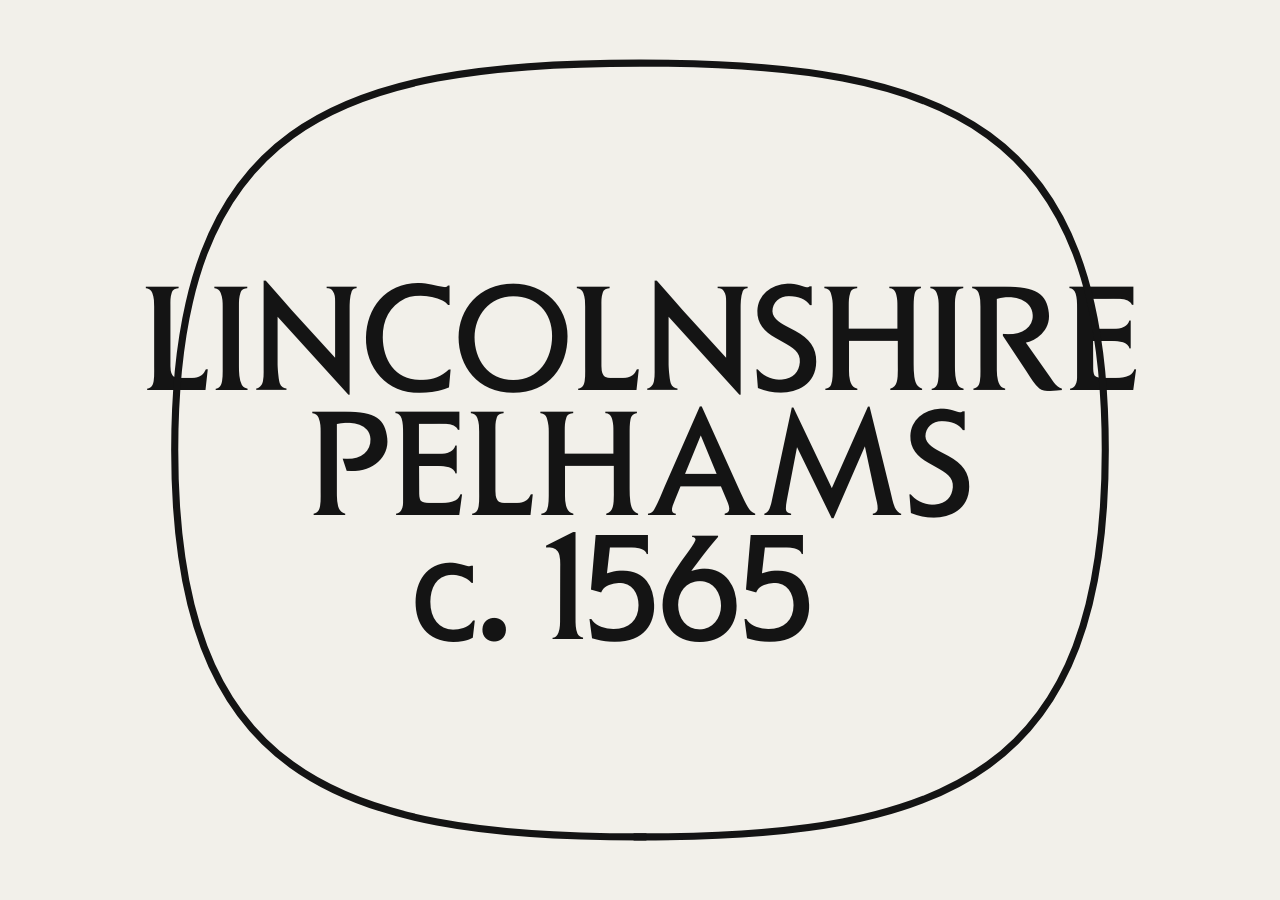
<file: index.html>
<!DOCTYPE html>
<html lang="en-GB">
  <head>
    <meta charset="utf-8" />
    <meta name="viewport" content="width=device-width, initial-scale=1" />
    <title>Pelhams</title>
    <meta name="theme-color" content="#000000" />
    <meta http-equiv="Cache-Control" content="no-store, no-cache, must-revalidate" />
    <meta http-equiv="Pragma" content="no-cache" />
    <meta http-equiv="Expires" content="0" />
    <link rel="preload" href="assets/fonts/elan-book.woff2" as="font" type="font/woff2" crossorigin />
    <style>
      @font-face {
        font-family: "Elan";
        src: url("assets/fonts/elan-book.woff2") format("woff2");
        font-display: block;
      }

      html,
      body {
        margin: 0;
        min-height: 100%;
        background: #000;
        color: #fff;
        -webkit-font-smoothing: antialiased;
      }

      body {
        display: grid;
        place-items: center;
        min-height: 100vh;
        min-height: 100dvh;
      }

      body.is-light {
        background: #f2f0ea;
        color: #141414;
      }

      .signet-wrap {
        position: fixed;
        top: 50%;
        left: 50%;
        z-index: 1;
        width: clamp(448px, 73.6vw, 1120px);
        max-width: calc(100% - 2rem);
        transform: translate(-50%, -50%);
        pointer-events: none;
      }

      .signet {
        display: block;
        width: 100%;
        overflow: visible;
      }

      .signet path {
        fill: none;
        stroke: currentColor;
        stroke-width: 4.2;
        stroke-dasharray: 1 2;
        stroke-dashoffset: 1;
        animation: write 4.8s linear forwards;
      }

      /* Draw from the path end (bottom) toward the top */
      .signet.from-bottom path {
        stroke-dashoffset: -1;
        animation-name: write-up;
      }

      .lockup {
        --fs: min(10.5vw, 17vh);
        position: relative;
        z-index: 0;
        display: flex;
        flex-direction: column;
        align-items: center;
        margin: 0;
        font: normal var(--fs) / 0.93 "Elan", serif;
        text-align: center;
        white-space: nowrap;
        /* Optical centre against the signet (caps sit high in the line box) */
        transform: translateY(0.22em);
      }

      /* Last line sits optically centred */
      .lockup .nudge {
        text-indent: -0.42em;
      }

      .lockup span {
        visibility: hidden;
        animation: appear 0s forwards;
      }

      .lockup span:nth-child(1) {
        animation-delay: 0.4s;
      }
      .lockup span:nth-child(2) {
        animation-delay: 1s;
      }
      .lockup span:nth-child(3) {
        animation-delay: 1.6s;
      }

      @keyframes appear {
        to {
          visibility: visible;
        }
      }

      @keyframes write {
        from {
          stroke-dashoffset: 1;
        }
        to {
          stroke-dashoffset: 0;
        }
      }

      @keyframes write-up {
        from {
          stroke-dashoffset: -1;
        }
        to {
          stroke-dashoffset: 0;
        }
      }

      @media (prefers-reduced-motion: reduce) {
        .signet path {
          animation: none;
          stroke-dashoffset: 0;
        }

        .lockup span {
          animation: none;
          visibility: visible;
        }
      }
    </style>
  </head>
  <body>
    <h1 class="lockup" aria-label="Lincolnshire, Pelhams, c. 1565">
      <span>LINCOLNSHIRE</span>
      <span>PELHAMS</span>
      <span class="nudge">c. 1565</span>
    </h1>
    <div class="signet-wrap">
      <svg class="signet" xmlns="http://www.w3.org/2000/svg" viewBox="0 0 556.6 464" aria-hidden="true">
        <path pathLength="1" d="M278.3 3.4C460.5 3.4 553.2 40.9 553.2 232C553.2 423.1 460.5 460.6 278.3 460.6H274.3" />
        <path pathLength="1" d="M278.3 3.4C96.1 3.4 3.4 40.9 3.4 232C3.4 423.1 96.1 460.6 278.3 460.6H282.3" />
      </svg>
    </div>
    <script>
      (() => {
        const wrap = document.querySelector(".signet-wrap");
        const meta = document.querySelector('meta[name="theme-color"]');
        let light = false;
        let fromBottom = false;

        const setTheme = (isLight) => {
          light = isLight;
          document.body.classList.toggle("is-light", isLight);
          meta.content = isLight ? "#f2f0ea" : "#000000";
        };

        if (matchMedia("(prefers-reduced-motion: reduce)").matches) {
          setTheme(true);
          return;
        }

        const bind = (signet) => {
          const path = signet.querySelector("path");
          if (!path) return;
          path.addEventListener(
            "animationend",
            (event) => {
              if (event.animationName !== "write" && event.animationName !== "write-up") return;
              setTheme(!light);
              fromBottom = !fromBottom;
              const next = signet.cloneNode(true);
              next.classList.toggle("from-bottom", fromBottom);
              signet.replaceWith(next);
              bind(next);
            },
            { once: true }
          );
        };

        bind(wrap.querySelector(".signet"));
      })();
    </script>
  </body>
</html>
</file>
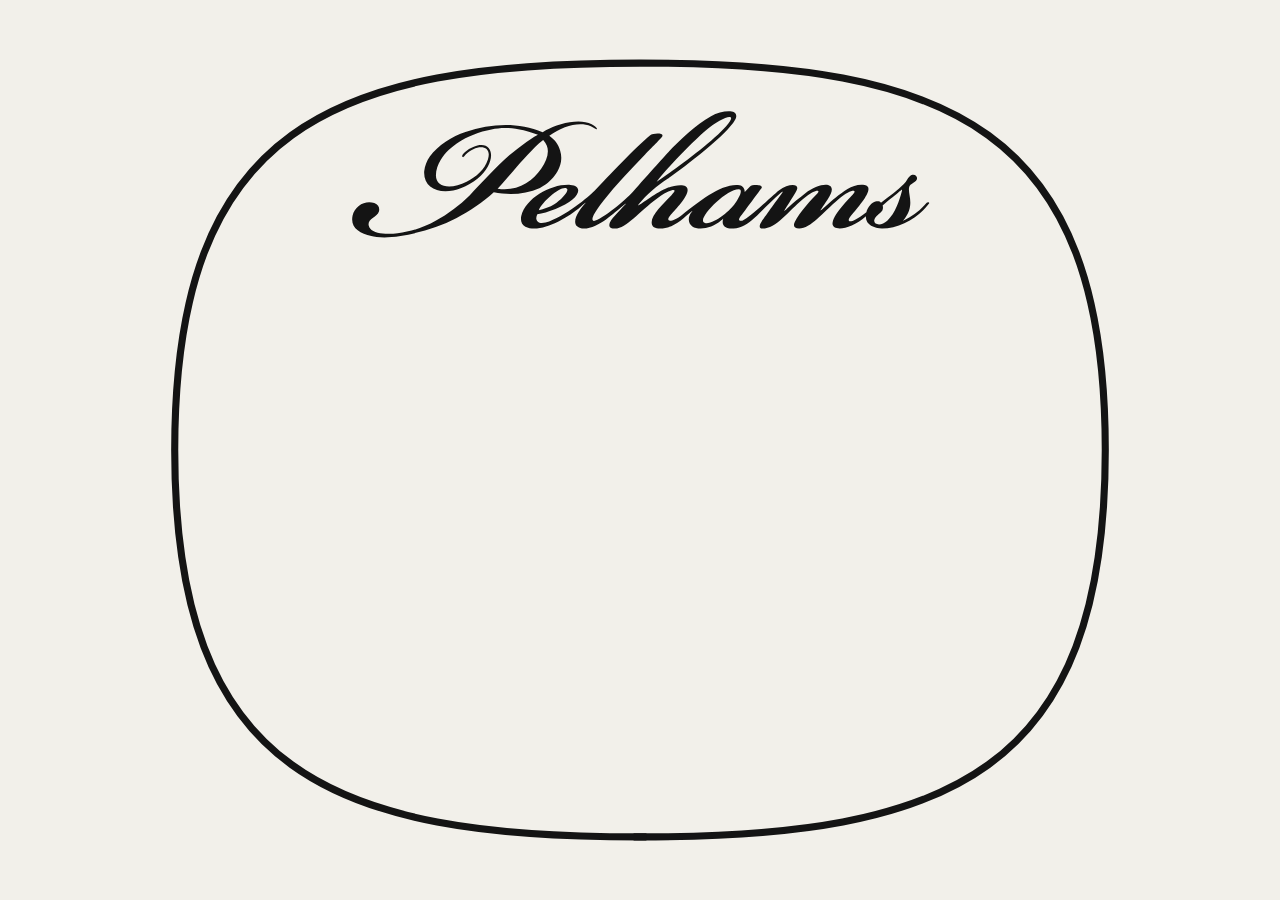
<file: parked-2.html>
<!DOCTYPE html>
<html lang="en-GB">
  <head>
    <meta charset="utf-8" />
    <meta name="viewport" content="width=device-width, initial-scale=1" />
    <title>Pelhams</title>
    <meta name="theme-color" content="#000000" />
    <meta http-equiv="Cache-Control" content="no-store, no-cache, must-revalidate" />
    <meta http-equiv="Pragma" content="no-cache" />
    <meta http-equiv="Expires" content="0" />
    <link rel="preload" href="assets/fonts/elan-book.woff2" as="font" type="font/woff2" crossorigin />
    <style>
      @font-face {
        font-family: "Elan";
        src: url("assets/fonts/elan-book.woff2") format("woff2");
        font-display: block;
      }

      html,
      body {
        margin: 0;
        min-height: 100%;
        background: #000;
        color: #fff;
        -webkit-font-smoothing: antialiased;
      }

      body {
        display: grid;
        place-items: center;
        min-height: 100vh;
        min-height: 100dvh;
      }

      body.is-complete {
        background: #f2f0ea;
        color: #141414;
      }

      .signet-wrap {
        position: fixed;
        top: 50%;
        left: 50%;
        z-index: 1;
        width: clamp(448px, 73.6vw, 1120px);
        max-width: calc(100% - 2rem);
        transform: translate(-50%, -50%);
        pointer-events: none;
      }

      .signet {
        display: block;
        width: 100%;
        overflow: visible;
      }

      .signet path {
        fill: none;
        stroke: currentColor;
        stroke-width: 4.2;
        stroke-dasharray: 1 2;
        stroke-dashoffset: 1;
        animation: write 2.4s linear forwards;
      }

      .wordmark {
        position: absolute;
        top: 6.5%;
        left: 50%;
        width: min(84%, 580px);
        fill: currentColor;
        transform: translateX(-50%);
        visibility: hidden;
      }

      .lockup {
        --fs: min(10.5vw, 17vh);
        position: relative;
        z-index: 0;
        display: flex;
        flex-direction: column;
        align-items: center;
        margin: 0;
        font: normal var(--fs) / 0.93 "Elan", serif;
        text-align: center;
        white-space: nowrap;
        /* Optical centre against the signet (caps sit high in the line box) */
        transform: translateY(0.35em);
      }

      /* Last line sits optically centred */
      .lockup .nudge {
        text-indent: -0.42em;
      }

      .lockup span {
        visibility: hidden;
        animation: appear 0s forwards;
      }

      .lockup span:nth-child(1) {
        animation-delay: 0.4s;
      }
      .lockup span:nth-child(2) {
        animation-delay: 1s;
      }
      .lockup span:nth-child(3) {
        animation-delay: 1.6s;
      }

      body.is-complete .lockup,
      body.is-complete .lockup span {
        visibility: hidden !important;
        animation: none !important;
      }

      body.is-complete .wordmark {
        visibility: visible;
      }

      @keyframes appear {
        to {
          visibility: visible;
        }
      }

      @keyframes write {
        to {
          stroke-dashoffset: 0;
        }
      }

      @media (prefers-reduced-motion: reduce) {
        .signet path {
          animation: none;
          stroke-dashoffset: 0;
        }

        .lockup span {
          animation: none;
          visibility: visible;
        }
      }
    </style>
  </head>
  <body>
    <h1 class="lockup" aria-label="Lincolnshire, Pelhams, c. 1565">
      <span>LINCOLNSHIRE</span>
      <span>PELHAMS</span>
      <span class="nudge">c. 1565</span>
    </h1>
    <div class="signet-wrap">
      <svg class="signet" xmlns="http://www.w3.org/2000/svg" viewBox="0 0 556.6 464" aria-hidden="true">
        <path pathLength="1" d="M278.3 3.4C460.5 3.4 553.2 40.9 553.2 232C553.2 423.1 460.5 460.6 278.3 460.6H274.3" />
        <path pathLength="1" d="M278.3 3.4C96.1 3.4 3.4 40.9 3.4 232C3.4 423.1 96.1 460.6 278.3 460.6H282.3" />
      </svg>
      <svg class="wordmark" xmlns="http://www.w3.org/2000/svg" role="img" aria-label="Pelhams" viewBox="0 0 121.6 27.27"><path d="M98.92 20.97C99.16 20.6 99.69 19.8 100.11 19.19C102.97 15.05 98.52 15.4 95.48 17.8C94.29 18.73 92.98 19.74 92.05 20.66C91.32 21.34 90.64 22.07 91.32 21.02C91.76 20.35 93.11 18.18 93.61 17.27C94.47 15.75 92.07 15.62 89.92 17.21C88.64 18.18 83.18 23.59 82.01 23.59C81.33 23.59 81.51 23.11 82.06 22.44C82.5 21.89 86.15 16.92 86.2 16.86C87.01 15.95 84.37 15.87 83.88 16.37L82.77 17.54C82.77 16.81 82.35 16.26 81.68 16.13C78.12 15.58 73.3 19.47 69.67 22.29C67.56 23.94 65.91 23.94 67.18 22.44C67.86 21.63 70.51 18.9 70.75 17.49C71.26 15.25 67.29 16.22 65.77 17.03C62.3 18.88 59.64 21.26 60.62 20.03C62.15 18.15 64.35 16.19 66.68 14.72C70.42 12.13 79.07 5.46 80.72 2.46C82.06 0 78.14 0.31 75.7 1.65C71.1 4.16 65.95 9.99 64.23 12.01C62.89 13.49 60.69 15.97 59.28 17.56C58.43 18.48 56.82 19.92 55.34 21.08C53.69 22.36 51.23 24.03 50.94 23.53C50.31 22.93 52.59 20.11 53.14 19.37C55.83 15.87 59.02 12.76 61.97 9.57C62.08 9.44 64.78 6.75 65.4 6.01C66.13 5.1 63.57 5.15 62.89 5.7C60.07 7.97 54.11 14.33 51.23 17.34C50.26 18.35 45.04 22.82 41 23.96C40.45 24.07 39.77 24.21 39.35 23.72C38.91 23.22 39.04 22.82 39.28 22.22C41.24 21.96 45.05 20.53 46.65 19.12C48.35 17.71 48.3 16.19 46.21 16.06C42.23 15.82 36.9 18.75 35.91 22.6C35.72 23.46 35.96 24.43 36.77 24.82C39.83 26.3 45.35 23.2 48.37 20.62C49.16 19.94 49.6 19.63 49.34 19.92C48.3 21.08 46.37 23.59 47.62 24.73C48.98 25.97 52.02 24.53 53.61 23.35C55.45 22.01 58.89 18.88 57.61 20.29C56.51 21.52 54.37 23.48 54.37 24.45C54.37 25.19 55.15 25.22 55.59 25.2C57.96 25.15 60.6 21.63 64.39 18.88C66.85 17.1 68.66 16.63 67.87 17.67C66.83 19.08 63.25 21.89 63.25 23.9C63.25 24.95 63.99 25.2 65.03 25.2C67.78 25.2 69.69 23.22 71.59 21.63C71.76 21.5 71.96 21.39 71.65 21.76C70.73 22.86 70.9 24.16 71.78 24.76C73.06 25.64 75.94 25.22 77.85 23.48C78.52 22.88 78.14 23.11 78.14 23.9C78.14 24.95 79.26 25.3 80.41 25.19C83.91 24.87 85.52 21.92 90.11 17.89C90.79 17.27 90.86 17.45 90.6 17.76C89.32 19.48 86.79 23.04 86.29 23.77C85.8 24.45 85.69 25.2 86.48 25.2C89.39 25.2 91.99 21.5 94.87 19.1C97.84 16.63 98.65 17.16 98.04 17.78C96.87 18.93 94.19 21.89 93.28 23.77C92.86 24.64 93.09 25.2 94.19 25.2C96.65 25.2 99 22.01 102.48 19.03C104.86 16.97 106.35 16.99 105.6 17.85C104.59 19.03 101.62 21.89 101.2 23.9C100.79 25.86 104.68 25.75 108.18 22.64C108.01 24.34 109.9 25.2 111.55 25.2C115.16 25.2 119.21 22.93 121.41 19.98C121.6 19.67 121.1 19.61 120.92 19.8C119.58 21.39 117.89 22.66 116.3 23.39C115.64 23.68 116.01 23.55 116.37 23.06C118.44 20.2 116.94 17.98 117.23 16.61C117.4 15.82 118.04 15.82 118.68 15.18C119.38 14.48 118.3 13.4 117.38 14.26C116.81 14.79 116.76 15.27 116.13 15.89C114.83 17.23 113 18.53 111.33 19.78C111.15 19.56 110.76 19.43 110.18 19.56C109.46 19.72 108.53 20.73 108.27 21.78C104.79 24.49 103.83 23.96 105.12 22.44C106.71 20.53 110.34 16.48 107.89 16.09C105.5 15.73 103.52 17.47 101.86 18.7C100.02 20.11 97.93 22.36 98.92 20.97M115.71 17.41C115.16 19.41 114.38 21.94 112.65 23.59C110.96 25.2 108.31 24.05 111.2 21.87C111.74 21.45 111.85 20.91 111.68 20.36C113.15 19.14 114.58 18.04 115.25 17.41C115.79 16.92 115.82 17.01 115.71 17.41M80.72 19.98C79.9 21.26 76.54 24.27 74.58 24.08C72.02 23.85 78.8 16.86 81.55 16.99C82.54 17.05 81.44 18.88 80.72 19.98M39.59 21.39C40.4 19.43 44.25 16.19 45.42 16.79C46.15 17.16 44.32 19.19 42.84 20.11C41.99 20.66 40.58 21.15 39.59 21.39M64.3 15.38C66 13.05 71.21 7.61 74.53 4.71C78.08 1.6 81.77 0.55 78.87 3.74C75.88 7.11 68.28 12.76 64.3 15.38M30.96 16.86C32.79 14.96 35.43 11.64 37.26 9.75C38.25 8.63 39.35 7.42 40.51 6.62C42.1 8.34 41.61 10.36 40.09 12.68C38.25 15.38 34.99 17.52 30.96 16.86M22.36 22.99C25.08 21.57 27.88 19.67 30.15 17.6C33.34 18.2 36.77 18.07 39.83 16.68C42.6 15.32 45.11 12.01 44.06 8.83C43.7 7.53 42.84 6.49 41.79 5.76C44.74 3.61 48.06 2.75 50.5 3.74C51.12 3.98 51.8 4.6 51.8 4.34C51.8 4.11 51.3 3.61 50.68 3.32C48.06 1.96 43.51 3.25 41.06 4.6L40.4 5.02C35.3 2.88 29.6 3.14 24.21 4.97C21.45 5.88 18.39 7.79 16.74 10.12C16.11 11.03 15.69 12.08 15.56 13.18C15.27 18.07 21.7 18.82 26.78 14.72C30.59 11.64 30.46 6.93 26.72 7.79C24.71 8.27 22.99 9.99 23.66 10.23C23.85 10.3 24.03 9.94 24.21 9.75C26.6 7.35 29.91 7.66 28.92 10.72C28.19 12.94 26.54 14.28 24.45 15.38C21.39 16.97 18.02 16.79 18.02 14.04C18.02 12.87 18.44 11.82 19.01 10.85C19.98 9.2 21.39 8.03 22.86 7.06C24.32 6.01 27.22 4.84 29.66 4.42C32.17 3.98 34.7 3.87 39.41 5.52C37.39 6.62 35.17 8.39 33.4 9.86C30.89 12.01 27.33 15.93 25.08 18.26C22.99 20.35 20.53 22.12 17.96 23.59C15.69 24.89 12.87 25.86 9.99 26.17C8.34 26.36 5.21 26.49 4.23 25.19C3.61 24.32 3.87 23.59 4.84 22.93C5.33 22.56 5.88 22.25 6.07 21.63C6.25 21.02 6.07 20.22 5.1 19.85C3.24 19.19 0.99 20.4 0.55 22.49C0 25.08 1.96 26.17 4.47 26.78C5.46 27.04 7.53 27.27 10.6 26.78C14.77 26.05 18.64 24.95 22.36 22.99"/></svg>
    </div>
    <script>
      (() => {
        const path = document.querySelector(".signet path");
        const meta = document.querySelector('meta[name="theme-color"]');
        const complete = () => {
          document.body.classList.add("is-complete");
          meta.content = "#f2f0ea";
        };
        if (!path || matchMedia("(prefers-reduced-motion: reduce)").matches) {
          complete();
          return;
        }
        path.addEventListener("animationend", complete, { once: true });
      })();
    </script>
  </body>
</html>
</file>
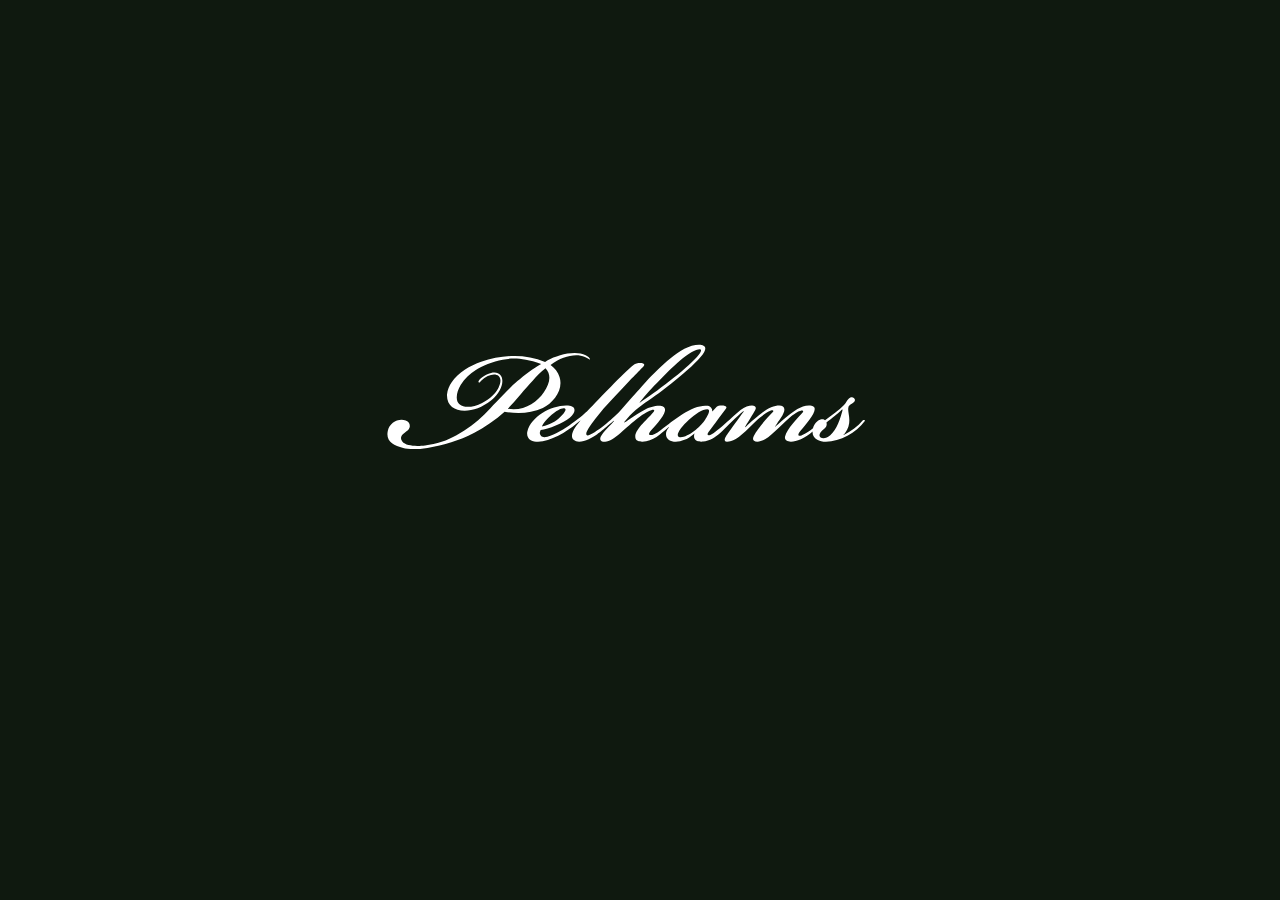
<file: parked.html>
<!DOCTYPE html>
<html lang="en-GB">
  <head>
    <meta charset="utf-8" />
    <meta name="viewport" content="width=device-width, initial-scale=1" />
    <title>Pelhams</title>
    <meta name="theme-color" content="#0f190f" />
    <script>
      (() => {
        const DAY_START = 7;
        const NIGHT_START = 19;
        const meta = document.querySelector('meta[name="theme-color"]');
        function apply() {
          const hour = new Date().getHours();
          const theme = hour >= DAY_START && hour < NIGHT_START ? 'light' : 'dark';
          if (document.documentElement.dataset.theme === theme) return;
          document.documentElement.dataset.theme = theme;
          meta.content = theme === 'light' ? '#f4f1ea' : '#0f190f';
          document.dispatchEvent(new Event('themechange'));
        }
        apply();
        setInterval(apply, 60000);
      })();
    </script>
    <style>
      html {
        background: rgb(15 25 15);
        color: #fff;
      }

      html[data-theme="light"] {
        background: #f4f1ea;
        color: rgb(15 25 15);
      }

      body {
        margin: 0;
        display: grid;
        place-items: center;
        min-height: 100vh;
        min-height: 100dvh;
      }

      .wordmark {
        display: block;
        width: min(60vw, 480px);
        fill: currentColor;
        transform: translate(-3%, -50%);
      }
    </style>
  </head>
  <body>
    <svg class="wordmark" xmlns="http://www.w3.org/2000/svg" role="img" aria-label="Pelhams" viewBox="0 0 121.6 27.27"><path d="M98.92 20.97C99.16 20.6 99.69 19.8 100.11 19.19C102.97 15.05 98.52 15.4 95.48 17.8C94.29 18.73 92.98 19.74 92.05 20.66C91.32 21.34 90.64 22.07 91.32 21.02C91.76 20.35 93.11 18.18 93.61 17.27C94.47 15.75 92.07 15.62 89.92 17.21C88.64 18.18 83.18 23.59 82.01 23.59C81.33 23.59 81.51 23.11 82.06 22.44C82.5 21.89 86.15 16.92 86.2 16.86C87.01 15.95 84.37 15.87 83.88 16.37L82.77 17.54C82.77 16.81 82.35 16.26 81.68 16.13C78.12 15.58 73.3 19.47 69.67 22.29C67.56 23.94 65.91 23.94 67.18 22.44C67.86 21.63 70.51 18.9 70.75 17.49C71.26 15.25 67.29 16.22 65.77 17.03C62.3 18.88 59.64 21.26 60.62 20.03C62.15 18.15 64.35 16.19 66.68 14.72C70.42 12.13 79.07 5.46 80.72 2.46C82.06 0 78.14 0.31 75.7 1.65C71.1 4.16 65.95 9.99 64.23 12.01C62.89 13.49 60.69 15.97 59.28 17.56C58.43 18.48 56.82 19.92 55.34 21.08C53.69 22.36 51.23 24.03 50.94 23.53C50.31 22.93 52.59 20.11 53.14 19.37C55.83 15.87 59.02 12.76 61.97 9.57C62.08 9.44 64.78 6.75 65.4 6.01C66.13 5.1 63.57 5.15 62.89 5.7C60.07 7.97 54.11 14.33 51.23 17.34C50.26 18.35 45.04 22.82 41 23.96C40.45 24.07 39.77 24.21 39.35 23.72C38.91 23.22 39.04 22.82 39.28 22.22C41.24 21.96 45.05 20.53 46.65 19.12C48.35 17.71 48.3 16.19 46.21 16.06C42.23 15.82 36.9 18.75 35.91 22.6C35.72 23.46 35.96 24.43 36.77 24.82C39.83 26.3 45.35 23.2 48.37 20.62C49.16 19.94 49.6 19.63 49.34 19.92C48.3 21.08 46.37 23.59 47.62 24.73C48.98 25.97 52.02 24.53 53.61 23.35C55.45 22.01 58.89 18.88 57.61 20.29C56.51 21.52 54.37 23.48 54.37 24.45C54.37 25.19 55.15 25.22 55.59 25.2C57.96 25.15 60.6 21.63 64.39 18.88C66.85 17.1 68.66 16.63 67.87 17.67C66.83 19.08 63.25 21.89 63.25 23.9C63.25 24.95 63.99 25.2 65.03 25.2C67.78 25.2 69.69 23.22 71.59 21.63C71.76 21.5 71.96 21.39 71.65 21.76C70.73 22.86 70.9 24.16 71.78 24.76C73.06 25.64 75.94 25.22 77.85 23.48C78.52 22.88 78.14 23.11 78.14 23.9C78.14 24.95 79.26 25.3 80.41 25.19C83.91 24.87 85.52 21.92 90.11 17.89C90.79 17.27 90.86 17.45 90.6 17.76C89.32 19.48 86.79 23.04 86.29 23.77C85.8 24.45 85.69 25.2 86.48 25.2C89.39 25.2 91.99 21.5 94.87 19.1C97.84 16.63 98.65 17.16 98.04 17.78C96.87 18.93 94.19 21.89 93.28 23.77C92.86 24.64 93.09 25.2 94.19 25.2C96.65 25.2 99 22.01 102.48 19.03C104.86 16.97 106.35 16.99 105.6 17.85C104.59 19.03 101.62 21.89 101.2 23.9C100.79 25.86 104.68 25.75 108.18 22.64C108.01 24.34 109.9 25.2 111.55 25.2C115.16 25.2 119.21 22.93 121.41 19.98C121.6 19.67 121.1 19.61 120.92 19.8C119.58 21.39 117.89 22.66 116.3 23.39C115.64 23.68 116.01 23.55 116.37 23.06C118.44 20.2 116.94 17.98 117.23 16.61C117.4 15.82 118.04 15.82 118.68 15.18C119.38 14.48 118.3 13.4 117.38 14.26C116.81 14.79 116.76 15.27 116.13 15.89C114.83 17.23 113 18.53 111.33 19.78C111.15 19.56 110.76 19.43 110.18 19.56C109.46 19.72 108.53 20.73 108.27 21.78C104.79 24.49 103.83 23.96 105.12 22.44C106.71 20.53 110.34 16.48 107.89 16.09C105.5 15.73 103.52 17.47 101.86 18.7C100.02 20.11 97.93 22.36 98.92 20.97M115.71 17.41C115.16 19.41 114.38 21.94 112.65 23.59C110.96 25.2 108.31 24.05 111.2 21.87C111.74 21.45 111.85 20.91 111.68 20.36C113.15 19.14 114.58 18.04 115.25 17.41C115.79 16.92 115.82 17.01 115.71 17.41M80.72 19.98C79.9 21.26 76.54 24.27 74.58 24.08C72.02 23.85 78.8 16.86 81.55 16.99C82.54 17.05 81.44 18.88 80.72 19.98M39.59 21.39C40.4 19.43 44.25 16.19 45.42 16.79C46.15 17.16 44.32 19.19 42.84 20.11C41.99 20.66 40.58 21.15 39.59 21.39M64.3 15.38C66 13.05 71.21 7.61 74.53 4.71C78.08 1.6 81.77 0.55 78.87 3.74C75.88 7.11 68.28 12.76 64.3 15.38M30.96 16.86C32.79 14.96 35.43 11.64 37.26 9.75C38.25 8.63 39.35 7.42 40.51 6.62C42.1 8.34 41.61 10.36 40.09 12.68C38.25 15.38 34.99 17.52 30.96 16.86M22.36 22.99C25.08 21.57 27.88 19.67 30.15 17.6C33.34 18.2 36.77 18.07 39.83 16.68C42.6 15.32 45.11 12.01 44.06 8.83C43.7 7.53 42.84 6.49 41.79 5.76C44.74 3.61 48.06 2.75 50.5 3.74C51.12 3.98 51.8 4.6 51.8 4.34C51.8 4.11 51.3 3.61 50.68 3.32C48.06 1.96 43.51 3.25 41.06 4.6L40.4 5.02C35.3 2.88 29.6 3.14 24.21 4.97C21.45 5.88 18.39 7.79 16.74 10.12C16.11 11.03 15.69 12.08 15.56 13.18C15.27 18.07 21.7 18.82 26.78 14.72C30.59 11.64 30.46 6.93 26.72 7.79C24.71 8.27 22.99 9.99 23.66 10.23C23.85 10.3 24.03 9.94 24.21 9.75C26.6 7.35 29.91 7.66 28.92 10.72C28.19 12.94 26.54 14.28 24.45 15.38C21.39 16.97 18.02 16.79 18.02 14.04C18.02 12.87 18.44 11.82 19.01 10.85C19.98 9.2 21.39 8.03 22.86 7.06C24.32 6.01 27.22 4.84 29.66 4.42C32.17 3.98 34.7 3.87 39.41 5.52C37.39 6.62 35.17 8.39 33.4 9.86C30.89 12.01 27.33 15.93 25.08 18.26C22.99 20.35 20.53 22.12 17.96 23.59C15.69 24.89 12.87 25.86 9.99 26.17C8.34 26.36 5.21 26.49 4.23 25.19C3.61 24.32 3.87 23.59 4.84 22.93C5.33 22.56 5.88 22.25 6.07 21.63C6.25 21.02 6.07 20.22 5.1 19.85C3.24 19.19 0.99 20.4 0.55 22.49C0 25.08 1.96 26.17 4.47 26.78C5.46 27.04 7.53 27.27 10.6 26.78C14.77 26.05 18.64 24.95 22.36 22.99"/></svg>
  </body>
</html>
</file>
